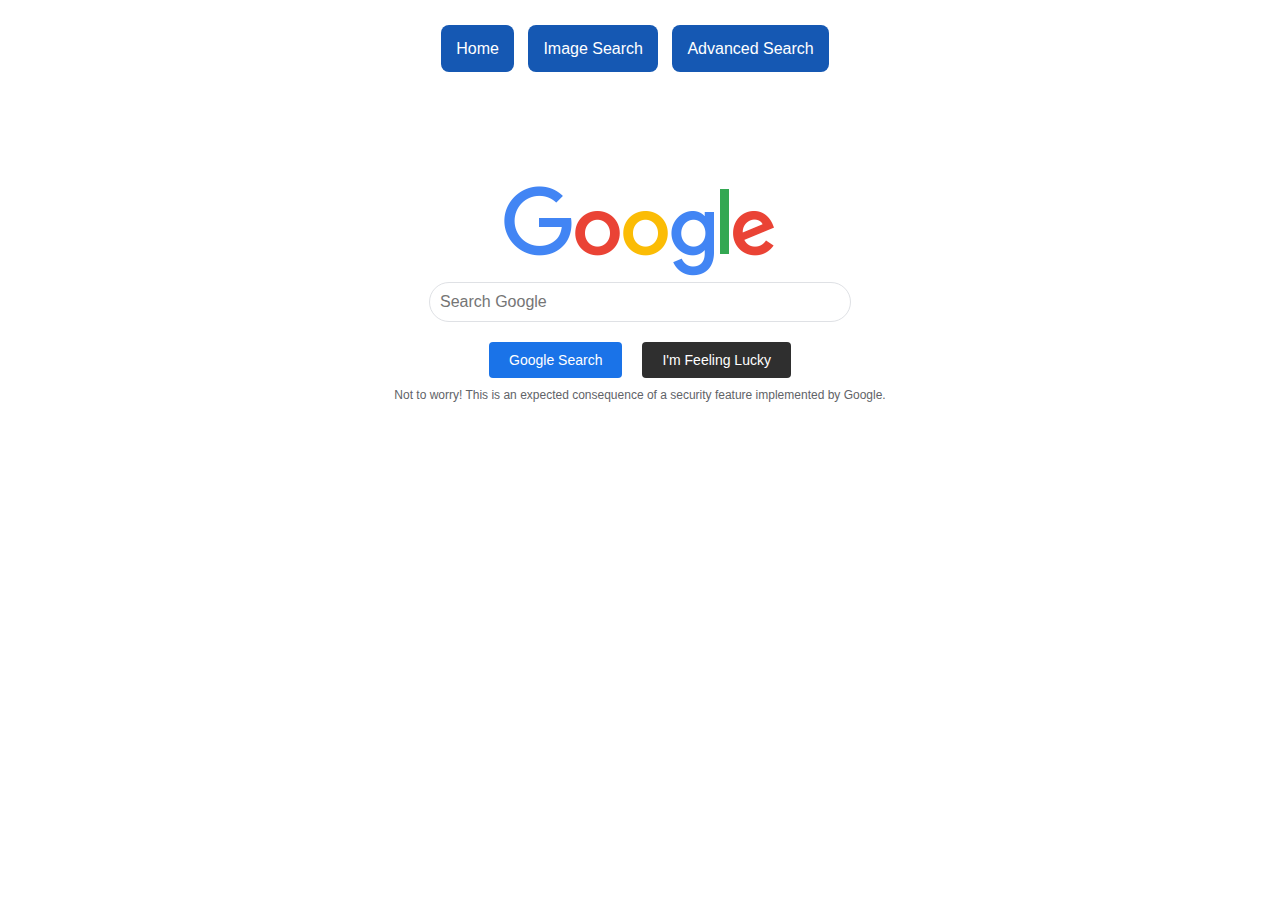
<file: project0/index.html>
<!DOCTYPE html>
<html lang="en">
<head>
    <meta charset="UTF-8">
    <meta name="viewport" content="width=device-width, initial-scale=1.0">
    <title>Google Search</title>
    <link rel="stylesheet" href="style.css">
</head>
<body>
    <div class="top-right">
        <a class="nav-button" href="index.html">Home</a>
        <a class="nav-button" href="image_search.html">Image Search</a>
        <a class="nav-button" href="advanced_search.html">Advanced Search</a>
    </div>
    
    <div class="search-container">
        <div>
            <img src="images/google.png" alt="Google Logo">
        </div>
        <div>
            <form action="https://www.google.com/search" method="get">
                <input type="text" name="q" class="search-bar" placeholder="Search Google">
                <div class="buttons">
                    <input type="submit" value="Google Search" class="search-btn">
                    <button class="lucky-btn" type="submit" formaction="https://www.google.com/search?btnI=I&q=" class="lucky-button">I'm Feeling Lucky</button>
                    
                </form>
        </div>
        <div>
            <p class="redirect-notice">
                Not to worry! This is an expected consequence of a security feature implemented by Google.
            </p>
        </div>
        </div>
    </div>
</body>
</html>
</file>
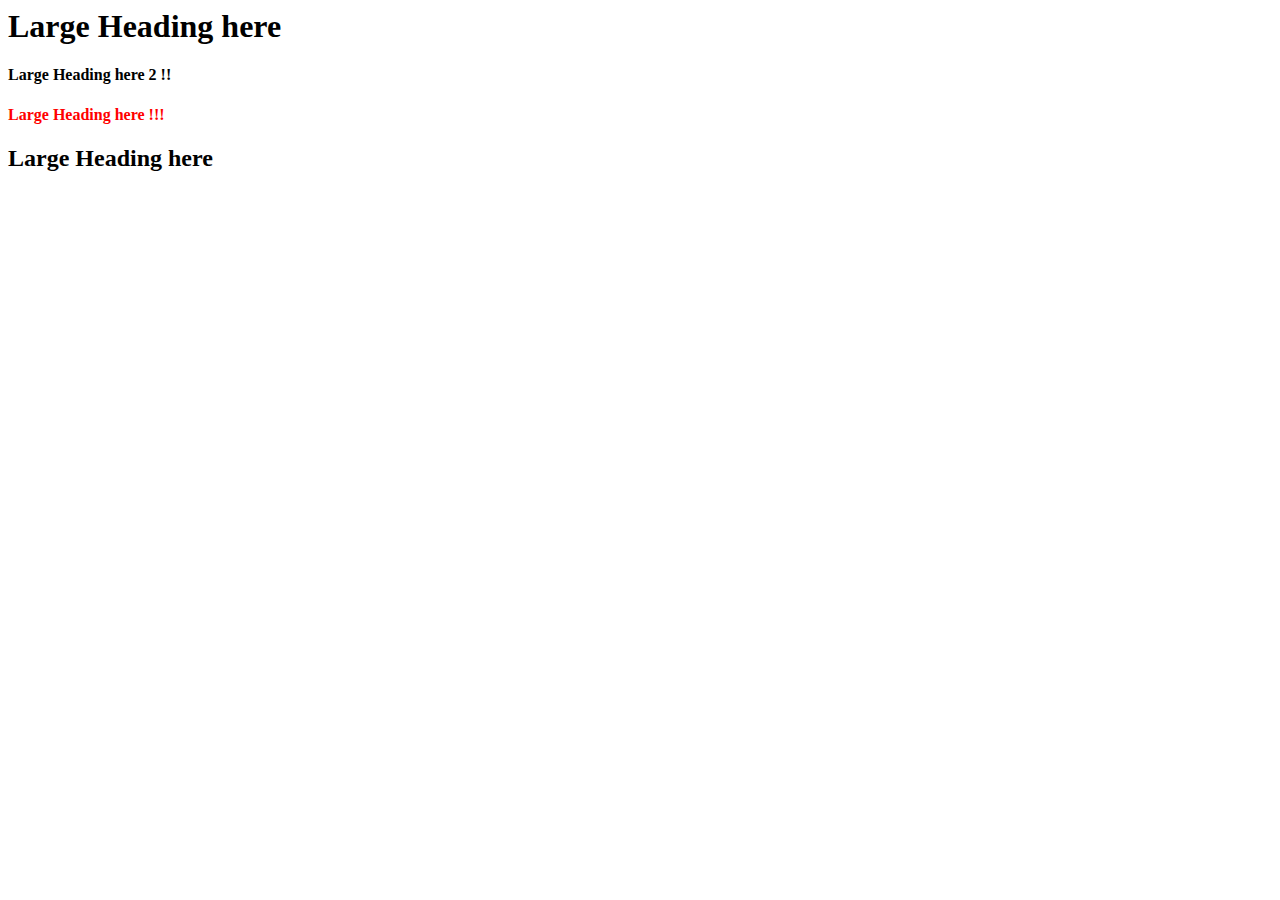
<file: test.html>
<html>
    
    <head>

    </head>
    <body>
        <div class="container">
            <div>
                <h1>Large Heading here</h1>
            </div>
            <div>

                <h4>Large Heading here 2 !!</h4>
                <h4 style="color:red;">Large Heading here !!!</h4>
                 <h2>Large Heading here</h2>
            </div>
           
        </div>
    </body>
</html>
</file>
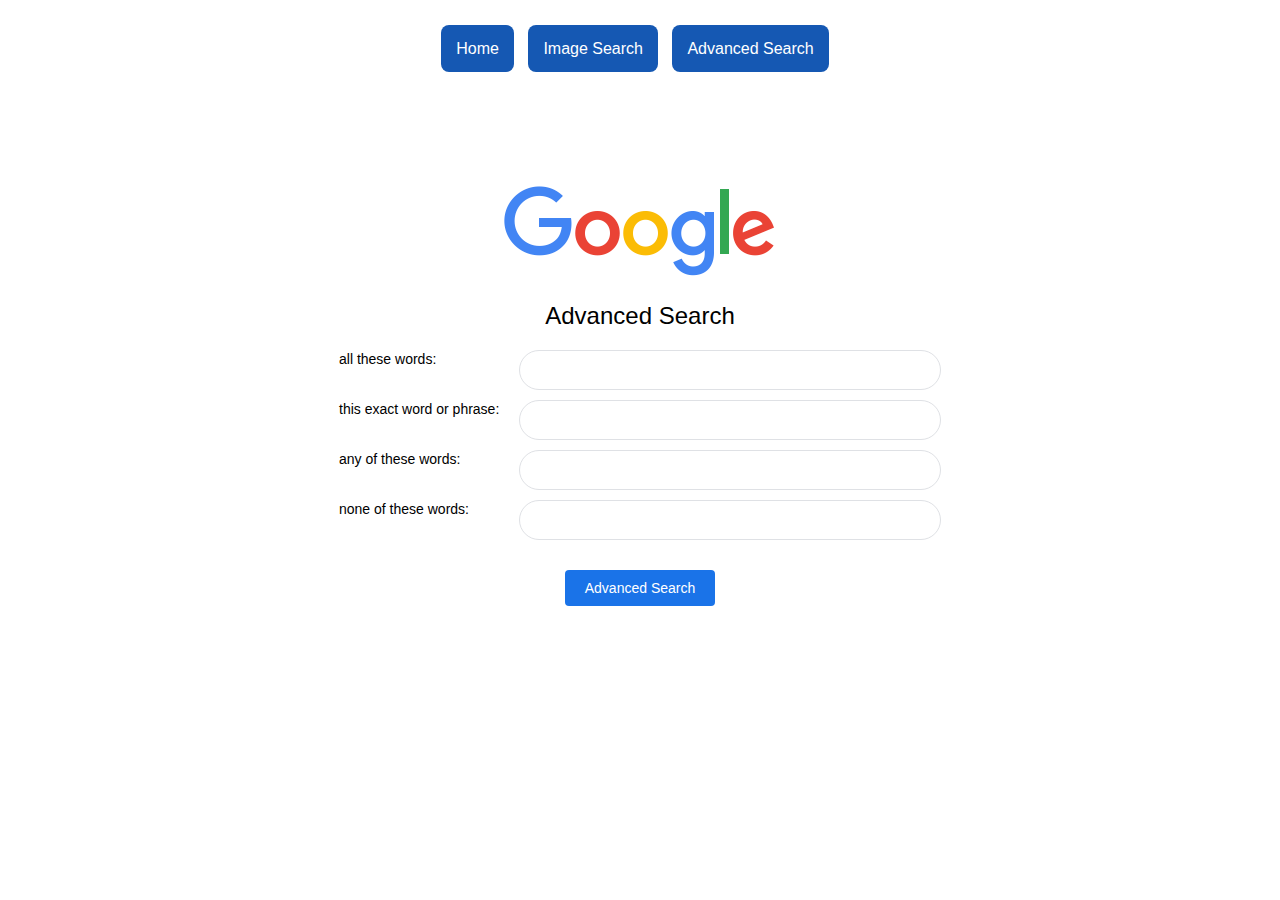
<file: project0/advanced_search.html>
<!DOCTYPE html>
<html lang="en">
<head>
    <meta charset="UTF-8">
    <meta name="viewport" content="width=device-width, initial-scale=1.0">
    <title>Google Search</title>
    <link rel="stylesheet" href="style.css">
</head>
<body>
    <div class="top-right">
        <a class="nav-button" href="index.html">Home</a>
        <a class="nav-button" href="image_search.html">Image Search</a>
        <a class="nav-button" href="advanced_search.html">Advanced Search</a>
    </div>
    
    <div class="search-container">
        <div>
            <img src="images/google.png" alt="Google Logo">
        </div>
        <div>
            <h2>Advanced Search</h2>
        <form action="https://www.google.com/search" method="get">
            <div class="advance-input-wrap">
                <div class="ad-search-label">
                    <label for="all">all these words:</label>
                </div>
                <div class="ad-search-input">
                    <input type="text" id="all" name="as_q" class="search-bar-advanced">
                </div>
            </div>
            <div class="advance-input-wrap">
                <div class="ad-search-label">
                    <label for="phrase">this exact word or phrase:</label>
                </div>
                <div class="ad-search-input">
                    <input type="text" id="phrase" name="as_epq" class="search-bar-advanced">
                </div>
            </div>
            <div class="advance-input-wrap">
                <div class="ad-search-label">
                    <label for="any">any of these words:</label>
                </div>
                <div class="ad-search-input">
                    <input type="text" id="any" name="as_oq" class="search-bar-advanced">
                </div>
            </div>
            <div class="advance-input-wrap">
                <div class="ad-search-label">
                    <label for="none">none of these words:</label>
                </div>
                <div class="ad-search-input">
                    <input type="text" id="none" name="as_eq" class="search-bar-advanced">
                </div>
            </div>

            <div class="buttons">
                <input type="submit" value="Advanced Search" class="advanced-btn">
            </div>

        </form>
        </div>
    </div>
</body>
</html>
</file>
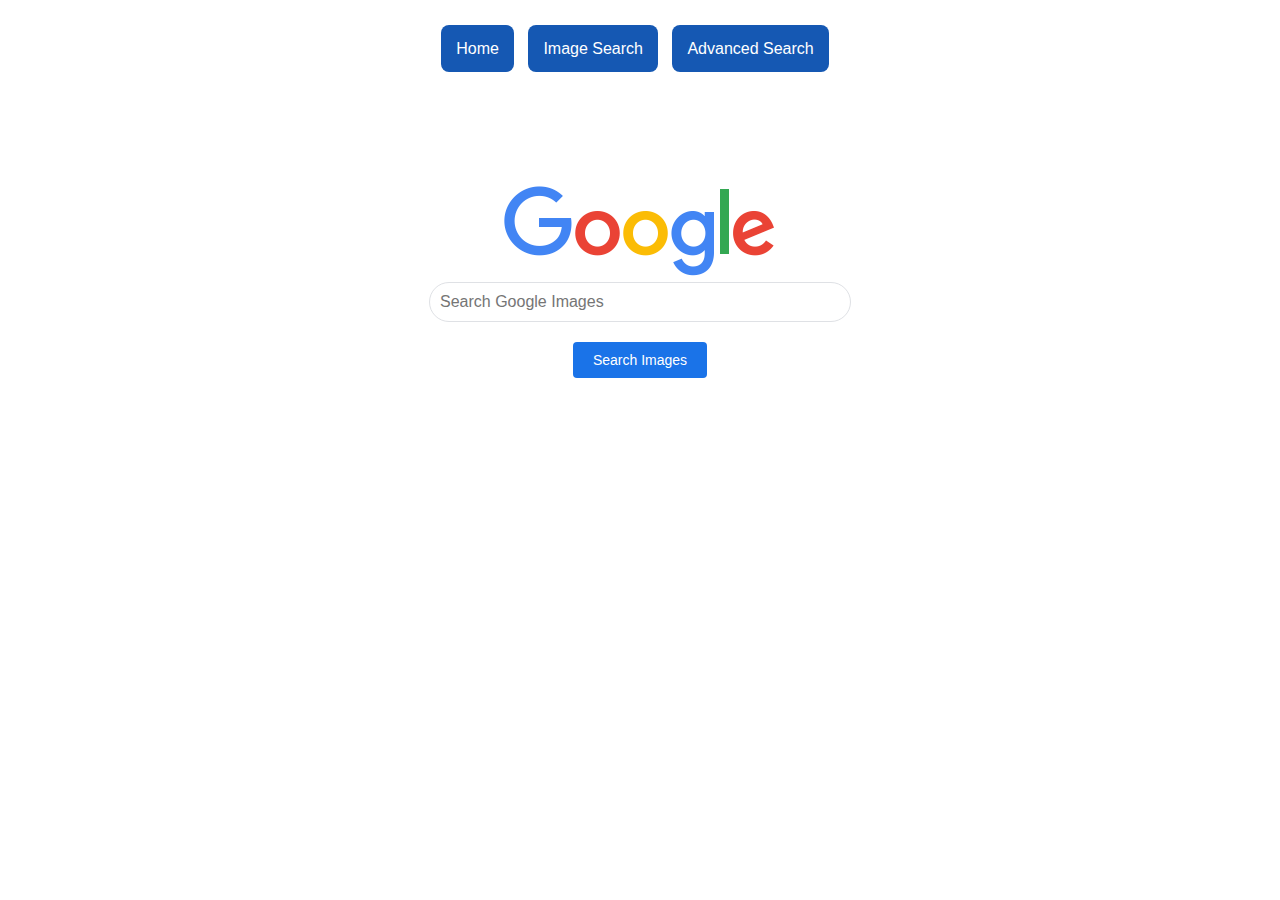
<file: project0/image_search.html>
<!DOCTYPE html>
<html lang="en">
<head>
    <meta charset="UTF-8">
    <meta name="viewport" content="width=device-width, initial-scale=1.0">
    <title>Google Search</title>
    <link rel="stylesheet" href="style.css">
</head>
<body>
    <div class="top-right">
        <a class="nav-button" href="index.html">Home</a>
        <a class="nav-button" href="image_search.html">Image Search</a>
        <a class="nav-button" href="advanced_search.html">Advanced Search</a>
    </div>
    
    <div class="search-container">
        <div>
            <img src="images/google.png" alt="Google Logo">
        </div>
        <div>
            <form action="https://www.google.com/search" method="get">
                <input type="hidden" name="tbm" value="isch">
                <input type="text" name="q" class="search-bar" placeholder="Search Google Images">
                <div class="buttons">
                    <input type="submit" value="Search Images" class="search-btn">
                </div>
            </form>
        </div>
    </div>
</body>
</html>
</file>
<file: project0/style.css>
body {
    font-family: Arial, sans-serif;
    text-align: center;
    margin: 0;
    padding: 0;
}

.top-right {
    margin-top: 20px;
    position: relative;
    width: 100%;
    padding-top: 20px;
    right: 10px;
}

.top-right a {
    margin-left: 10px;
    text-decoration: none;
    color: #ffffff;
    font-size: 16px;
}

.nav-button {
    padding: 15px;
    background-color: #1558b3;
    border-radius: 8px;

}

.search-container {
    margin-top: 10%;
    min-width: 1024px;
    align-:center;

}

.search-bar, .search-bar-advanced {
    width: 400px;
    padding: 10px;
    border-radius: 24px;
    border: 1px solid #dfe1e5;
    font-size: 16px;
    outline: none;
}

.search-btn, .advanced-btn {
    margin-top: 20px;
    padding: 10px 20px;
    background-color: #1a73e8;
    border: none;
    border-radius: 4px;
    color: white;
    font-size: 14px;
    cursor: pointer;
}

.search-btn:hover, .advanced-btn:hover {
    background-color: #1558b3;
}

.buttons {
    display: flex;
    align-items: center;
    justify-content: center;
    width:100%;
    column-gap: 20px;
}

form {
    display: inline-block;
    text-align: left;
}

label {
    font-size: 14px;
}

h2 {
    font-size: 24px;
    font-weight: normal;
}

.advance-input-wrap {
margin-bottom: 10px;
display: flex;

}

.ad-search-label{
min-width: 180px;

}

.redirect-notice {
    font-size: 12px;
    color: #5f6368;
    margin-top: 10px;
}

.lucky-btn {
    margin-top: 20px;
    padding: 10px 20px;
    background-color: #2f2f2f;
    border: none;
    border-radius: 4px;
    color: white;
    font-size: 14px;
    cursor: pointer;
}
</file>
